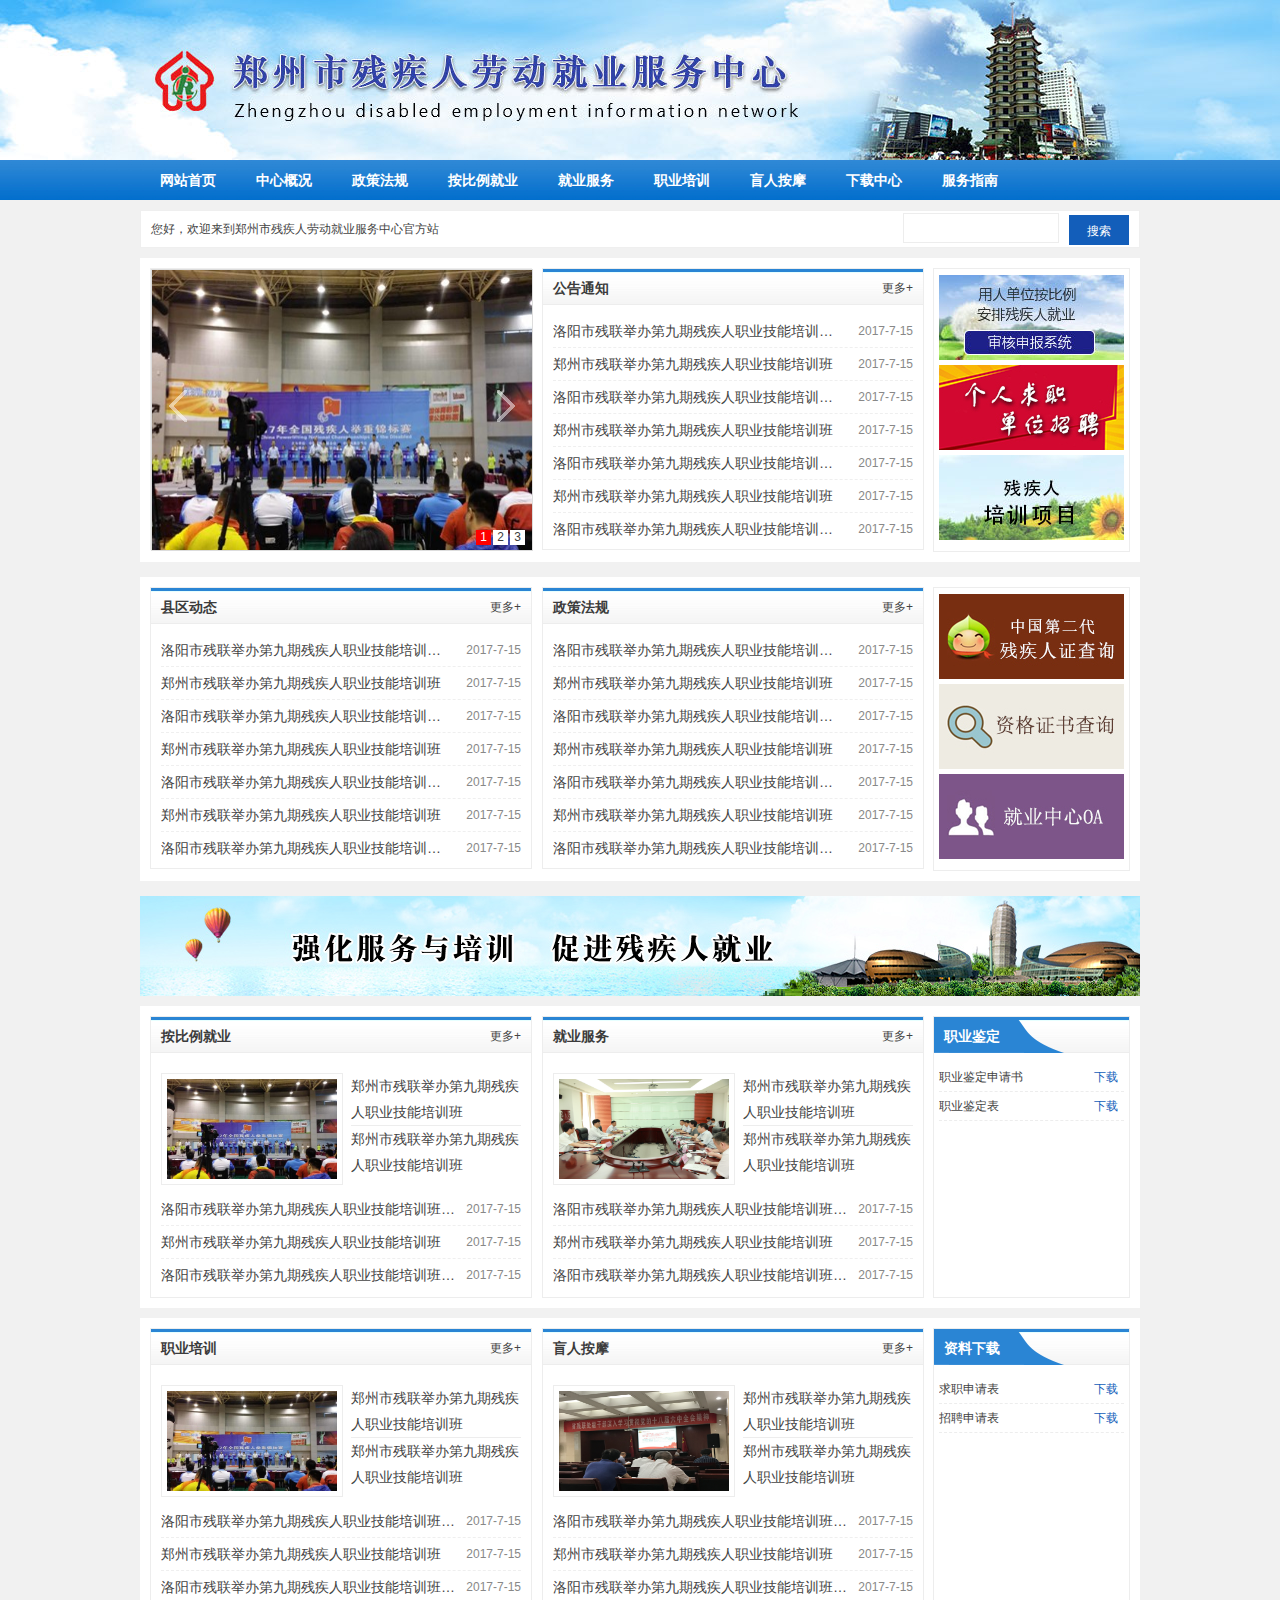
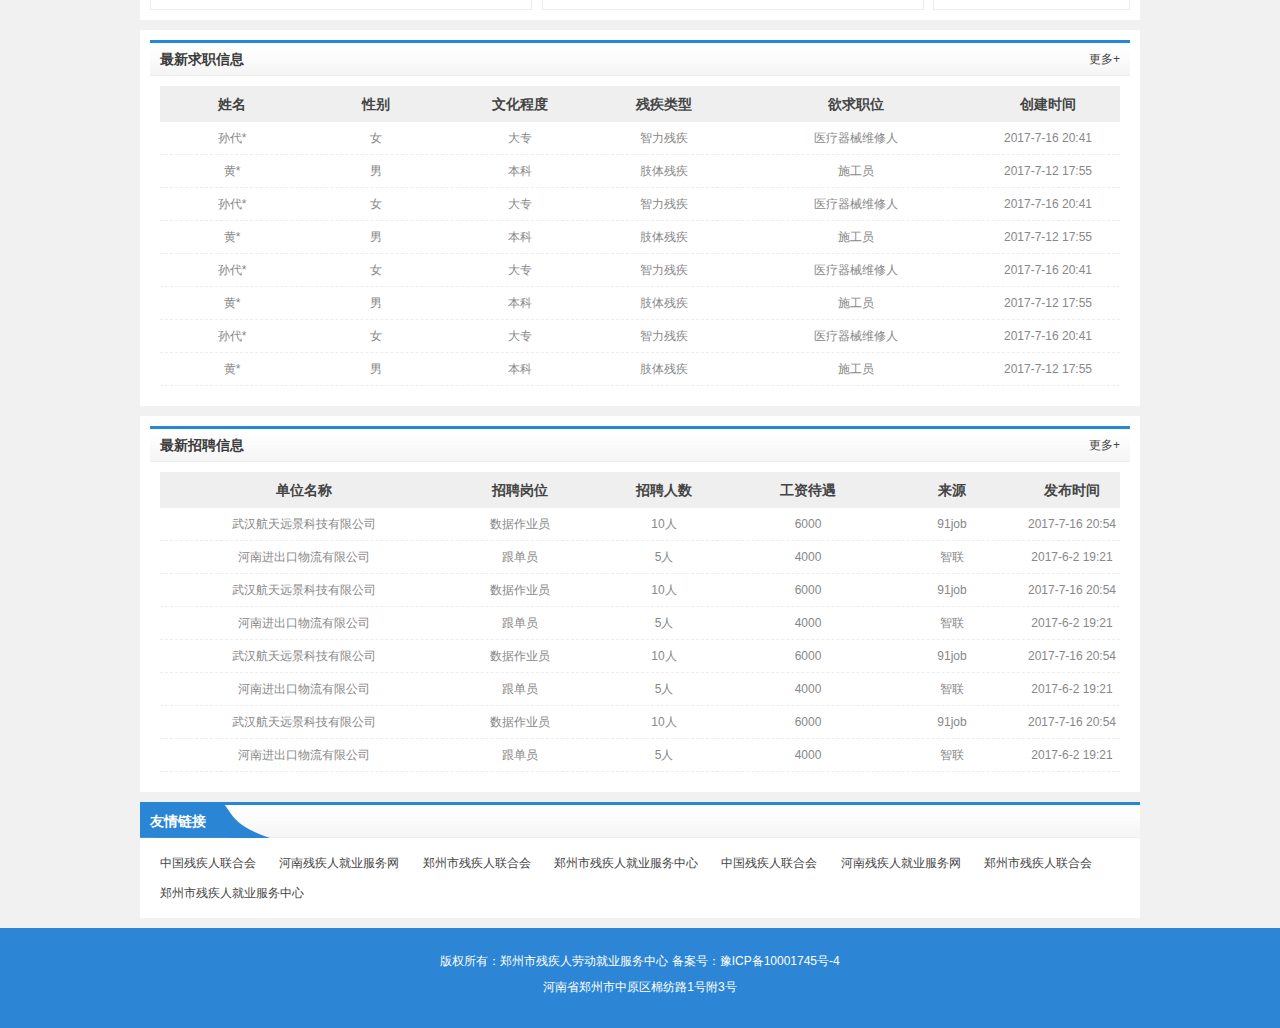
<file: index.html>
<!DOCTYPE html>
<html>
<head lang="en">
    <meta charset="UTF-8">
    <title>郑州市残疾人就业信息网</title>
    <link rel="stylesheet" href="style/reset.css"/>
    <link rel="stylesheet" href="style/style.css"/>
    <script src="js/jquery1.42.min.js"></script>
    <script src="js/jquery.SuperSlide.2.1.1.js"></script>
</head>
<body>
    <div class="head"></div>
    <div class="menu">
        <div class="container">
            <ul>
                <li><a href="">网站首页</a></li><!--
                <li><a href="">无障碍云</a></li>-->
                <li><a href="">中心概况</a></li>
                <li><a href="">政策法规</a></li>
                <li><a href="">按比例就业</a></li>
                <li><a href="">就业服务</a></li>
                <li><a href="">职业培训</a></li>
                <li><a href="">盲人按摩</a></li>
                <li><a href="">下载中心</a></li>
                <li><a href="">服务指南</a></li>
            </ul>
        </div>
    </div>
    <div class="neck">
        <div class="container">
            <div class="neck-container">
                <div class="welcome"> 您好，欢迎来到郑州市残疾人劳动就业服务中心官方站</div>
                <div class="time"><iframe name="weather_inc" src="http://i.tianqi.com/index.php?c=code&id=1" width="330" height="25" frameborder="0" marginwidth="0" marginheight="0" scrolling="no"></iframe></div>
                <div class="search">
                    <input type="submit" value="搜索" class="search-btn"/>
                    <input type="text" class="search-text"/>
                </div>
            </div>

        </div>
    </div>
    <div class="index-column-1">
        <div class="container">
            <div class="index-column1-contain clearfix">
                <div class="slider">
                    <div id="slideBox" class="slideBox">
                        <div class="hd">
                            <ul><li>1</li><li>2</li><li>3</li></ul>
                        </div>
                        <div class="bd">
                            <ul>
                                <li><a href="#" target="_blank"><img src="images/1.jpg" /></a></li>
                                <li><a href="#" target="_blank"><img src="images/2.jpg" /></a></li>
                                <li><a href="#" target="_blank"><img src="images/3.JPG" /></a></li>
                            </ul>
                        </div>

                        <!-- 下面是前/后按钮代码，如果不需要删除即可 -->
                        <a class="prev" href="javascript:void(0)"></a>
                        <a class="next" href="javascript:void(0)"></a>

                    </div>





                </div>
                <div class="column">
                    <div class="column-title">
                        <h2 class="title">公告通知</h2>
                        <a href="" class="more">更多+</a>
                    </div>
                    <div class="news-list">
                        <ul>
                            <li>
                                <a href="">
                                    <span class="title">洛阳市残联举办第九期残疾人职业技能培训班洛阳市残联举办第九期残疾人职业技能培训班洛阳市残联举办第九期残疾人职业技能培训班</span>
                                    <span class="time">2017-7-15</span>
                                </a>
                            </li>

                            <li>
                                <a href="">
                                    <span class="title">郑州市残联举办第九期残疾人职业技能培训班</span>
                                    <span class="time">2017-7-15</span>
                                </a>
                            </li>
                            <li>
                                <a href="">
                                    <span class="title">洛阳市残联举办第九期残疾人职业技能培训班洛阳市残联举办第九期残疾人职业技能培训班洛阳市残联举办第九期残疾人职业技能培训班</span>
                                    <span class="time">2017-7-15</span>
                                </a>
                            </li>

                            <li>
                                <a href="">
                                    <span class="title">郑州市残联举办第九期残疾人职业技能培训班</span>
                                    <span class="time">2017-7-15</span>
                                </a>
                            </li>
                            <li>
                                <a href="">
                                    <span class="title">洛阳市残联举办第九期残疾人职业技能培训班洛阳市残联举办第九期残疾人职业技能培训班洛阳市残联举办第九期残疾人职业技能培训班</span>
                                    <span class="time">2017-7-15</span>
                                </a>
                            </li>

                            <li>
                                <a href="">
                                    <span class="title">郑州市残联举办第九期残疾人职业技能培训班</span>
                                    <span class="time">2017-7-15</span>
                                </a>
                            </li>
                            <li>
                                <a href="">
                                    <span class="title">洛阳市残联举办第九期残疾人职业技能培训班洛阳市残联举办第九期残疾人职业技能培训班洛阳市残联举办第九期残疾人职业技能培训班</span>
                                    <span class="time">2017-7-15</span>
                                </a>
                            </li>

                        </ul>
                    </div>
                </div>

                <div class="link-contain">
                    <a href="">
                        <img src="images/btna.jpg" alt=""/>
                    </a>
                    <a href="">
                        <img src="images/btn1.jpg" alt=""/>
                    </a>
                    <a href="" style="margin-bottom: 0">
                        <img src="images/btn2.jpg" alt=""/>
                    </a>
                </div>
            </div>

        </div>
    </div>
    <div class="index-column-2">
        <div class="container">
            <div class="index-column2-contain clearfix">
                <div class="column" style="margin-left:0;">
                    <div class="column-title">
                        <h2 class="title">县区动态</h2>
                        <a href="" class="more">更多+</a>
                    </div>
                    <div class="news-list">
                        <ul>
                            <li>
                                <a href="">
                                    <span class="title">洛阳市残联举办第九期残疾人职业技能培训班洛阳市残联举办第九期残疾人职业技能培训班洛阳市残联举办第九期残疾人职业技能培训班</span>
                                    <span class="time">2017-7-15</span>
                                </a>
                            </li>

                            <li>
                                <a href="">
                                    <span class="title">郑州市残联举办第九期残疾人职业技能培训班</span>
                                    <span class="time">2017-7-15</span>
                                </a>
                            </li>
                            <li>
                                <a href="">
                                    <span class="title">洛阳市残联举办第九期残疾人职业技能培训班洛阳市残联举办第九期残疾人职业技能培训班洛阳市残联举办第九期残疾人职业技能培训班</span>
                                    <span class="time">2017-7-15</span>
                                </a>
                            </li>

                            <li>
                                <a href="">
                                    <span class="title">郑州市残联举办第九期残疾人职业技能培训班</span>
                                    <span class="time">2017-7-15</span>
                                </a>
                            </li>
                            <li>
                                <a href="">
                                    <span class="title">洛阳市残联举办第九期残疾人职业技能培训班洛阳市残联举办第九期残疾人职业技能培训班洛阳市残联举办第九期残疾人职业技能培训班</span>
                                    <span class="time">2017-7-15</span>
                                </a>
                            </li>

                            <li>
                                <a href="">
                                    <span class="title">郑州市残联举办第九期残疾人职业技能培训班</span>
                                    <span class="time">2017-7-15</span>
                                </a>
                            </li>
                            <li>
                                <a href="">
                                    <span class="title">洛阳市残联举办第九期残疾人职业技能培训班洛阳市残联举办第九期残疾人职业技能培训班洛阳市残联举办第九期残疾人职业技能培训班</span>
                                    <span class="time">2017-7-15</span>
                                </a>
                            </li>

                        </ul>
                    </div>
                </div>
                <div class="column">
                    <div class="column-title">
                        <h2 class="title">政策法规</h2>
                        <a href="" class="more">更多+</a>
                    </div>
                    <div class="news-list">
                        <ul>
                            <li>
                                <a href="">
                                    <span class="title">洛阳市残联举办第九期残疾人职业技能培训班洛阳市残联举办第九期残疾人职业技能培训班洛阳市残联举办第九期残疾人职业技能培训班</span>
                                    <span class="time">2017-7-15</span>
                                </a>
                            </li>

                            <li>
                                <a href="">
                                    <span class="title">郑州市残联举办第九期残疾人职业技能培训班</span>
                                    <span class="time">2017-7-15</span>
                                </a>
                            </li>
                            <li>
                                <a href="">
                                    <span class="title">洛阳市残联举办第九期残疾人职业技能培训班洛阳市残联举办第九期残疾人职业技能培训班洛阳市残联举办第九期残疾人职业技能培训班</span>
                                    <span class="time">2017-7-15</span>
                                </a>
                            </li>

                            <li>
                                <a href="">
                                    <span class="title">郑州市残联举办第九期残疾人职业技能培训班</span>
                                    <span class="time">2017-7-15</span>
                                </a>
                            </li>
                            <li>
                                <a href="">
                                    <span class="title">洛阳市残联举办第九期残疾人职业技能培训班洛阳市残联举办第九期残疾人职业技能培训班洛阳市残联举办第九期残疾人职业技能培训班</span>
                                    <span class="time">2017-7-15</span>
                                </a>
                            </li>

                            <li>
                                <a href="">
                                    <span class="title">郑州市残联举办第九期残疾人职业技能培训班</span>
                                    <span class="time">2017-7-15</span>
                                </a>
                            </li>
                            <li>
                                <a href="">
                                    <span class="title">洛阳市残联举办第九期残疾人职业技能培训班洛阳市残联举办第九期残疾人职业技能培训班洛阳市残联举办第九期残疾人职业技能培训班</span>
                                    <span class="time">2017-7-15</span>
                                </a>
                            </li>

                        </ul>
                    </div>
                </div>

                <div class="link-contain">
                    <a href=""> <img src="images/btn4.jpg" alt=""/></a>
                    <a href=""> <img src="images/btn5.jpg" alt=""/></a>
                    <a href="" style="margin-bottom: 0"> <img src="images/btn6.jpg" alt=""/></a>
                </div>
            </div>
        </div>
    </div>
    <div class="index-special">
        <div class="container">
            <img src="images/ad.jpg" alt=""/>
        </div>
    </div>
    <div class="index-column-4">
        <div class="container">
            <div class="index-column4-contain clearfix">
                <div class="column" style="margin-left:0;">
                    <div class="column-title">
                        <h2 class="title">按比例就业</h2>
                        <a href="" class="more">更多+</a>
                    </div>
                    <div class="news-list">
                        <dl class="img-list">
                            <dt><span class="img"><img src="images/1.jpg" alt=""></span></dt>
                            <dd><a href="">郑州市残联举办第九期残疾人职业技能培训班</a></dd>
                            <dd><a href="">郑州市残联举办第九期残疾人职业技能培训班</a></dd>
                        </dl>
                        <ul>
                            <li>
                                <a href="">
                                    <span class="title">洛阳市残联举办第九期残疾人职业技能培训班洛阳市残联举办第九期残疾人职业技能培训班洛阳市残联举办第九期残疾人职业技能培训班</span>
                                    <span class="time">2017-7-15</span>
                                </a>
                            </li>

                            <li>
                                <a href="">
                                    <span class="title">郑州市残联举办第九期残疾人职业技能培训班</span>
                                    <span class="time">2017-7-15</span>
                                </a>
                            </li>
                            <li>
                                <a href="">
                                    <span class="title">洛阳市残联举办第九期残疾人职业技能培训班洛阳市残联举办第九期残疾人职业技能培训班洛阳市残联举办第九期残疾人职业技能培训班</span>
                                    <span class="time">2017-7-15</span>
                                </a>
                            </li>

                        </ul>
                    </div>
                </div>
                <div class="column">
                    <div class="column-title">
                        <h2 class="title">就业服务</h2>
                        <a href="" class="more">更多+</a>
                    </div>
                    <div class="news-list">
                        <dl class="img-list">
                            <dt><span class="img"><img src="images/3.JPG" alt=""></span></dt>
                            <dd><a href="">郑州市残联举办第九期残疾人职业技能培训班</a></dd>
                            <dd><a href="">郑州市残联举办第九期残疾人职业技能培训班</a></dd>
                        </dl>
                        <ul>
                            <li>
                                <a href="">
                                    <span class="title">洛阳市残联举办第九期残疾人职业技能培训班洛阳市残联举办第九期残疾人职业技能培训班洛阳市残联举办第九期残疾人职业技能培训班</span>
                                    <span class="time">2017-7-15</span>
                                </a>
                            </li>

                            <li>
                                <a href="">
                                    <span class="title">郑州市残联举办第九期残疾人职业技能培训班</span>
                                    <span class="time">2017-7-15</span>
                                </a>
                            </li>
                            <li>
                                <a href="">
                                    <span class="title">洛阳市残联举办第九期残疾人职业技能培训班洛阳市残联举办第九期残疾人职业技能培训班洛阳市残联举办第九期残疾人职业技能培训班</span>
                                    <span class="time">2017-7-15</span>
                                </a>
                            </li>

                        </ul>
                    </div>
                </div>

                <div class="index-file-column">
                    <div class="column-title">
                        <h2 class="title title2">职业鉴定</h2>
                    </div>
                    <div class="file-list">
                        <a href="">
                            <span class="title">职业鉴定申请书</span>
                            <span class="down">下载</span>
                        </a>
                        <a href="">
                            <span class="title">职业鉴定表</span>
                            <span class="down">下载</span>
                        </a>
                    </div>
                </div>

            </div>
        </div>
    </div>
    <div class="index-column-4">
        <div class="container">
            <div class="index-column4-contain clearfix">
                <div class="column" style="margin-left:0;">
                    <div class="column-title">
                        <h2 class="title">职业培训</h2>
                        <a href="" class="more">更多+</a>
                    </div>
                    <div class="news-list">
                        <dl class="img-list">
                            <dt><span class="img"><img src="images/1.jpg" alt=""></span></dt>
                            <dd><a href="">郑州市残联举办第九期残疾人职业技能培训班</a></dd>
                            <dd><a href="">郑州市残联举办第九期残疾人职业技能培训班</a></dd>
                        </dl>
                        <ul>
                            <li>
                                <a href="">
                                    <span class="title">洛阳市残联举办第九期残疾人职业技能培训班洛阳市残联举办第九期残疾人职业技能培训班洛阳市残联举办第九期残疾人职业技能培训班</span>
                                    <span class="time">2017-7-15</span>
                                </a>
                            </li>

                            <li>
                                <a href="">
                                    <span class="title">郑州市残联举办第九期残疾人职业技能培训班</span>
                                    <span class="time">2017-7-15</span>
                                </a>
                            </li>
                            <li>
                                <a href="">
                                    <span class="title">洛阳市残联举办第九期残疾人职业技能培训班洛阳市残联举办第九期残疾人职业技能培训班洛阳市残联举办第九期残疾人职业技能培训班</span>
                                    <span class="time">2017-7-15</span>
                                </a>
                            </li>

                        </ul>
                    </div>
                </div>
                <div class="column">
                    <div class="column-title">
                        <h2 class="title">盲人按摩</h2>
                        <a href="" class="more">更多+</a>
                    </div>
                    <div class="news-list">
                        <dl class="img-list">
                            <dt><span class="img"><img src="images/2.jpg" alt=""></span></dt>
                            <dd><a href="">郑州市残联举办第九期残疾人职业技能培训班</a></dd>
                            <dd><a href="">郑州市残联举办第九期残疾人职业技能培训班</a></dd>
                        </dl>
                        <ul>
                            <li>
                                <a href="">
                                    <span class="title">洛阳市残联举办第九期残疾人职业技能培训班洛阳市残联举办第九期残疾人职业技能培训班洛阳市残联举办第九期残疾人职业技能培训班</span>
                                    <span class="time">2017-7-15</span>
                                </a>
                            </li>

                            <li>
                                <a href="">
                                    <span class="title">郑州市残联举办第九期残疾人职业技能培训班</span>
                                    <span class="time">2017-7-15</span>
                                </a>
                            </li>
                            <li>
                                <a href="">
                                    <span class="title">洛阳市残联举办第九期残疾人职业技能培训班洛阳市残联举办第九期残疾人职业技能培训班洛阳市残联举办第九期残疾人职业技能培训班</span>
                                    <span class="time">2017-7-15</span>
                                </a>
                            </li>

                        </ul>
                    </div>
                </div>

                <div class="index-file-column">
                    <div class="column-title">
                        <h2 class="title title2">资料下载</h2>
                    </div>
                    <div class="file-list">
                        <a href="">
                            <span class="title">求职申请表</span>
                            <span class="down">下载</span>
                        </a>
                        <a href="">
                            <span class="title">招聘申请表</span>
                            <span class="down">下载</span>
                        </a>
                    </div>
                </div>
            </div>
        </div>
    </div>
    <div class="index-column-5">
        <div class="container">
            <div class="index-column5-contain">
                <div class="column-title">
                    <h2 class="title">最新求职信息</h2>
                    <a href="" class="more">更多+</a>
                </div>
                <div class="table-list clearfix">
                        <dl>
                            <dt>
                                <span class="name">姓名</span>
                                <span class="sex">性别</span>
                                <span class="wenhua">文化程度</span>
                                <span class="leixing">残疾类型</span>
                                <span class="zhiwei">欲求职位</span>
                                <span class="time">创建时间</span>
                            </dt>
                            <dd>
                                <a href="">
                                    <span class="name">孙代*</span>
                                    <span class="sex">女</span>
                                    <span class="wenhua">大专</span>
                                    <span class="leixing">智力残疾</span>
                                    <span class="zhiwei">医疗器械维修人</span>
                                    <span class="time">2017-7-16 20:41</span>
                                </a>
                            </dd>
                            <dd>
                                <a href="">
                                    <span class="name">黄*</span>
                                    <span class="sex">男</span>
                                    <span class="wenhua">本科</span>
                                    <span class="leixing">肢体残疾</span>
                                    <span class="zhiwei">施工员</span>
                                    <span class="time">2017-7-12 17:55</span>
                                </a>
                            </dd>
                            <dd>
                                <a href="">
                                    <span class="name">孙代*</span>
                                    <span class="sex">女</span>
                                    <span class="wenhua">大专</span>
                                    <span class="leixing">智力残疾</span>
                                    <span class="zhiwei">医疗器械维修人</span>
                                    <span class="time">2017-7-16 20:41</span>
                                </a>
                            </dd>
                            <dd>
                                <a href="">
                                    <span class="name">黄*</span>
                                    <span class="sex">男</span>
                                    <span class="wenhua">本科</span>
                                    <span class="leixing">肢体残疾</span>
                                    <span class="zhiwei">施工员</span>
                                    <span class="time">2017-7-12 17:55</span>
                                </a>
                            </dd>
                            <dd>
                                <a href="">
                                    <span class="name">孙代*</span>
                                    <span class="sex">女</span>
                                    <span class="wenhua">大专</span>
                                    <span class="leixing">智力残疾</span>
                                    <span class="zhiwei">医疗器械维修人</span>
                                    <span class="time">2017-7-16 20:41</span>
                                </a>
                            </dd>
                            <dd>
                                <a href="">
                                    <span class="name">黄*</span>
                                    <span class="sex">男</span>
                                    <span class="wenhua">本科</span>
                                    <span class="leixing">肢体残疾</span>
                                    <span class="zhiwei">施工员</span>
                                    <span class="time">2017-7-12 17:55</span>
                                </a>
                            </dd>
                            <dd>
                                <a href="">
                                    <span class="name">孙代*</span>
                                    <span class="sex">女</span>
                                    <span class="wenhua">大专</span>
                                    <span class="leixing">智力残疾</span>
                                    <span class="zhiwei">医疗器械维修人</span>
                                    <span class="time">2017-7-16 20:41</span>
                                </a>
                            </dd>
                            <dd>
                                <a href="">
                                    <span class="name">黄*</span>
                                    <span class="sex">男</span>
                                    <span class="wenhua">本科</span>
                                    <span class="leixing">肢体残疾</span>
                                    <span class="zhiwei">施工员</span>
                                    <span class="time">2017-7-12 17:55</span>
                                </a>
                            </dd>

                        </dl>
                </div>
            </div>

        </div>
    </div>

    <div class="index-column-5">
        <div class="container">
            <div class="index-column5-contain">
                <div class="column-title">
                    <h2 class="title">最新招聘信息</h2>
                    <a href="" class="more">更多+</a>
                </div>
                <div class="table-list clearfix">
                    <dl>
                        <dt>
                            <span class="dwmc">单位名称</span>
                            <span class="zpgw">招聘岗位</span>
                            <span class="zprs">招聘人数</span>
                            <span class="gzdy">工资待遇</span>
                            <span class="ly">来源</span>
                            <span class="fbsj">发布时间</span>
                        </dt>
                        <dd>
                            <a href="">
                                <span class="dwmc">武汉航天远景科技有限公司</span>
                                <span class="zpgw">数据作业员</span>
                                <span class="zprs">10人</span>
                                <span class="gzdy">6000</span>
                                <span class="ly">91job</span>
                                <span class="fbsj">2017-7-16 20:54</span>
                            </a>
                        </dd>
                        <dd>
                            <a href="">
                                <span class="dwmc">河南进出口物流有限公司</span>
                                <span class="zpgw">跟单员</span>
                                <span class="zprs">5人</span>
                                <span class="gzdy">4000</span>
                                <span class="ly">智联</span>
                                <span class="fbsj">2017-6-2 19:21</span>
                            </a>
                        </dd>
                        <dd>
                            <a href="">
                                <span class="dwmc">武汉航天远景科技有限公司</span>
                                <span class="zpgw">数据作业员</span>
                                <span class="zprs">10人</span>
                                <span class="gzdy">6000</span>
                                <span class="ly">91job</span>
                                <span class="fbsj">2017-7-16 20:54</span>
                            </a>
                        </dd>
                        <dd>
                            <a href="">
                                <span class="dwmc">河南进出口物流有限公司</span>
                                <span class="zpgw">跟单员</span>
                                <span class="zprs">5人</span>
                                <span class="gzdy">4000</span>
                                <span class="ly">智联</span>
                                <span class="fbsj">2017-6-2 19:21</span>
                            </a>
                        </dd>
                        <dd>
                            <a href="">
                                <span class="dwmc">武汉航天远景科技有限公司</span>
                                <span class="zpgw">数据作业员</span>
                                <span class="zprs">10人</span>
                                <span class="gzdy">6000</span>
                                <span class="ly">91job</span>
                                <span class="fbsj">2017-7-16 20:54</span>
                            </a>
                        </dd>
                        <dd>
                            <a href="">
                                <span class="dwmc">河南进出口物流有限公司</span>
                                <span class="zpgw">跟单员</span>
                                <span class="zprs">5人</span>
                                <span class="gzdy">4000</span>
                                <span class="ly">智联</span>
                                <span class="fbsj">2017-6-2 19:21</span>
                            </a>
                        </dd>
                        <dd>
                            <a href="">
                                <span class="dwmc">武汉航天远景科技有限公司</span>
                                <span class="zpgw">数据作业员</span>
                                <span class="zprs">10人</span>
                                <span class="gzdy">6000</span>
                                <span class="ly">91job</span>
                                <span class="fbsj">2017-7-16 20:54</span>
                            </a>
                        </dd>
                        <dd>
                            <a href="">
                                <span class="dwmc">河南进出口物流有限公司</span>
                                <span class="zpgw">跟单员</span>
                                <span class="zprs">5人</span>
                                <span class="gzdy">4000</span>
                                <span class="ly">智联</span>
                                <span class="fbsj">2017-6-2 19:21</span>
                            </a>
                        </dd>

                    </dl>
                </div>
            </div>

        </div>
    </div>
    <div class="flink">
        <div class="container">
            <div class="column-title">
                <h2 class="title title2">友情链接</h2>
            </div>
            <div class="flink-con">
                <a href="">中国残疾人联合会</a>
                <a href="">河南残疾人就业服务网</a>
                <a href="">郑州市残疾人联合会</a>
                <a href="">郑州市残疾人就业服务中心</a>

                <a href="">中国残疾人联合会</a>
                <a href="">河南残疾人就业服务网</a>
                <a href="">郑州市残疾人联合会</a>
                <a href="">郑州市残疾人就业服务中心</a>

            </div>
        </div>
    </div>
    <div class="foot">
        <div class="container">
            <p>版权所有：郑州市残疾人劳动就业服务中心 备案号：豫ICP备10001745号-4</p>
            <p>河南省郑州市中原区棉纺路1号附3号</p>
        </div>
    </div>

</body>
<script id="jsID" type="text/javascript">

    jQuery(".slideBox").slide({mainCell:".bd ul",effect:"fold",autoPlay:true});
</script>

</html>
</file>
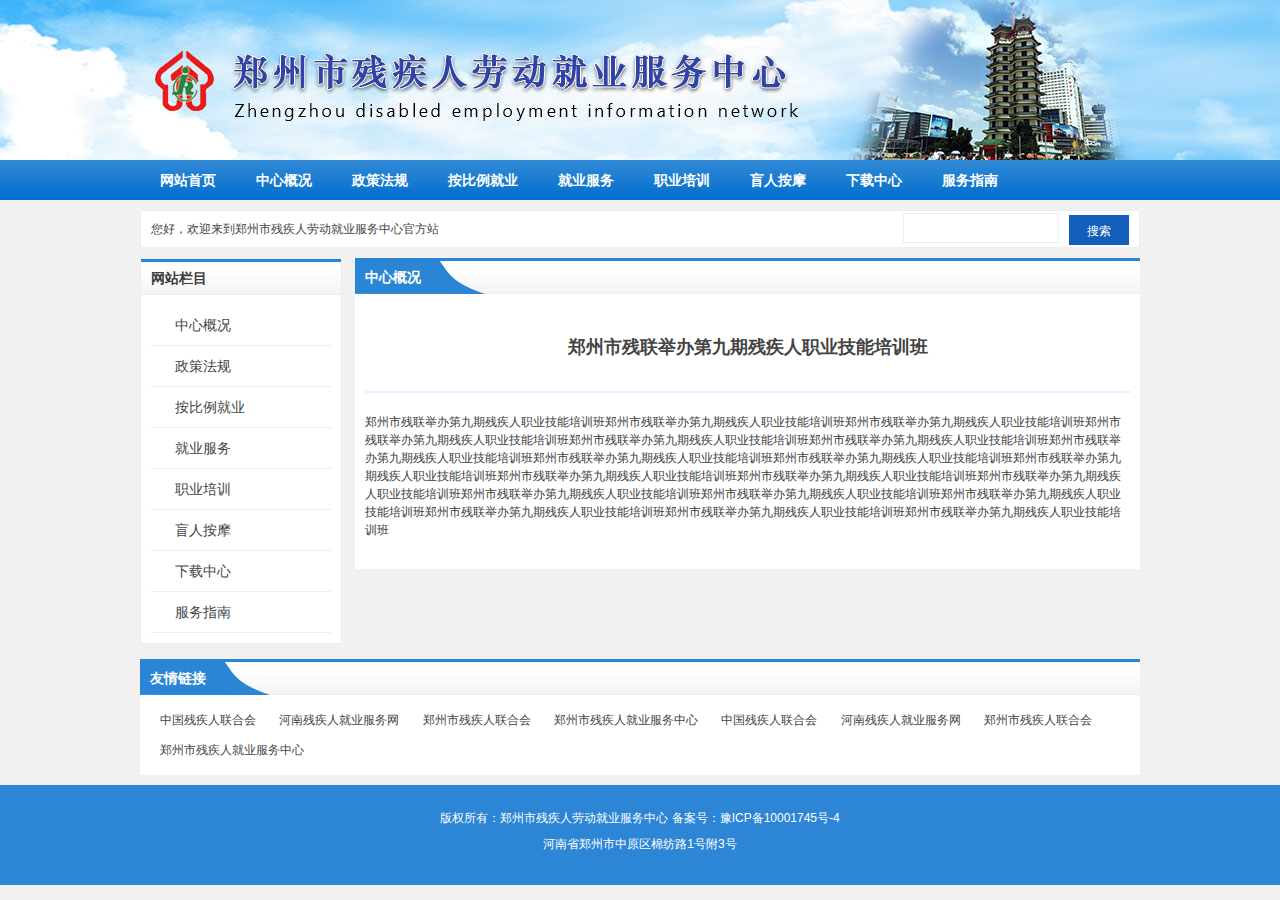
<file: article.html>
<!DOCTYPE html>
<html>
<head lang="en">
    <meta charset="UTF-8">
    <title>郑州市残疾人就业信息网</title>
    <link rel="stylesheet" href="style/reset.css"/>
    <link rel="stylesheet" href="style/style.css"/>
    <script src="js/jquery1.42.min.js"></script>
    <script src="js/jquery.SuperSlide.2.1.1.js"></script>
</head>
<body>
    <div class="head"></div>
    <div class="menu">
        <div class="container">
            <ul>
                <li><a href="">网站首页</a></li><!--
                <li><a href="">无障碍云</a></li>-->
                <li><a href="">中心概况</a></li>
                <li><a href="">政策法规</a></li>
                <li><a href="">按比例就业</a></li>
                <li><a href="">就业服务</a></li>
                <li><a href="">职业培训</a></li>
                <li><a href="">盲人按摩</a></li>
                <li><a href="">下载中心</a></li>
                <li><a href="">服务指南</a></li>
            </ul>
        </div>
    </div>
    <div class="neck">
        <div class="container">
            <div class="neck-container">
                <div class="welcome"> 您好，欢迎来到郑州市残疾人劳动就业服务中心官方站</div>
                <div class="time"><iframe name="weather_inc" src="http://i.tianqi.com/index.php?c=code&id=1" width="330" height="25" frameborder="0" marginwidth="0" marginheight="0" scrolling="no"></iframe></div>
                <div class="search">
                    <input type="submit" value="搜索" class="search-btn"/>
                    <input type="text" class="search-text"/>
                </div>
            </div>

        </div>
    </div>

    <div class="page-contain">
        <div class="container clearfix">
            <div class="contain-menu">
                <div class="column-title">
                    <h2 class="title">网站栏目</h2>
                </div>
                <ul class="column-list">
                    <li><a href="">中心概况</a></li>
                    <li><a href="">政策法规</a></li>
                    <li><a href="">按比例就业</a></li>
                    <li><a href="">就业服务</a></li>
                    <li><a href="">职业培训</a></li>
                    <li><a href="">盲人按摩</a></li>
                    <li><a href="">下载中心</a></li>
                    <li><a href="">服务指南</a></li>
                </ul>
            </div>
            <div class="contain-body">
                <div class="column-title">
                    <h2 class="title title2">中心概况</h2>
                </div>

                <div class="article-w">
                    <div class="title-w">
                        <h3>郑州市残联举办第九期残疾人职业技能培训班</h3>
                    </div>
                    <div class="detail-w">
                        郑州市残联举办第九期残疾人职业技能培训班郑州市残联举办第九期残疾人职业技能培训班郑州市残联举办第九期残疾人职业技能培训班郑州市残联举办第九期残疾人职业技能培训班郑州市残联举办第九期残疾人职业技能培训班郑州市残联举办第九期残疾人职业技能培训班郑州市残联举办第九期残疾人职业技能培训班郑州市残联举办第九期残疾人职业技能培训班郑州市残联举办第九期残疾人职业技能培训班郑州市残联举办第九期残疾人职业技能培训班郑州市残联举办第九期残疾人职业技能培训班郑州市残联举办第九期残疾人职业技能培训班郑州市残联举办第九期残疾人职业技能培训班郑州市残联举办第九期残疾人职业技能培训班郑州市残联举办第九期残疾人职业技能培训班郑州市残联举办第九期残疾人职业技能培训班郑州市残联举办第九期残疾人职业技能培训班郑州市残联举办第九期残疾人职业技能培训班郑州市残联举办第九期残疾人职业技能培训班
                    </div>
                </div>
            </div>
        </div>
    </div>





    <div class="flink">
        <div class="container">
            <div class="column-title">
                <h2 class="title title2">友情链接</h2>
            </div>
            <div class="flink-con">
                <a href="">中国残疾人联合会</a>
                <a href="">河南残疾人就业服务网</a>
                <a href="">郑州市残疾人联合会</a>
                <a href="">郑州市残疾人就业服务中心</a>

                <a href="">中国残疾人联合会</a>
                <a href="">河南残疾人就业服务网</a>
                <a href="">郑州市残疾人联合会</a>
                <a href="">郑州市残疾人就业服务中心</a>

            </div>
        </div>
    </div>
    <div class="foot">
        <div class="container">
            <p>版权所有：郑州市残疾人劳动就业服务中心 备案号：豫ICP备10001745号-4</p>
            <p>河南省郑州市中原区棉纺路1号附3号</p>
        </div>
    </div>

</body>
<script id="jsID" type="text/javascript">

    jQuery(".slideBox").slide({mainCell:".bd ul",effect:"fold",autoPlay:true});
</script>

</html>
</file>
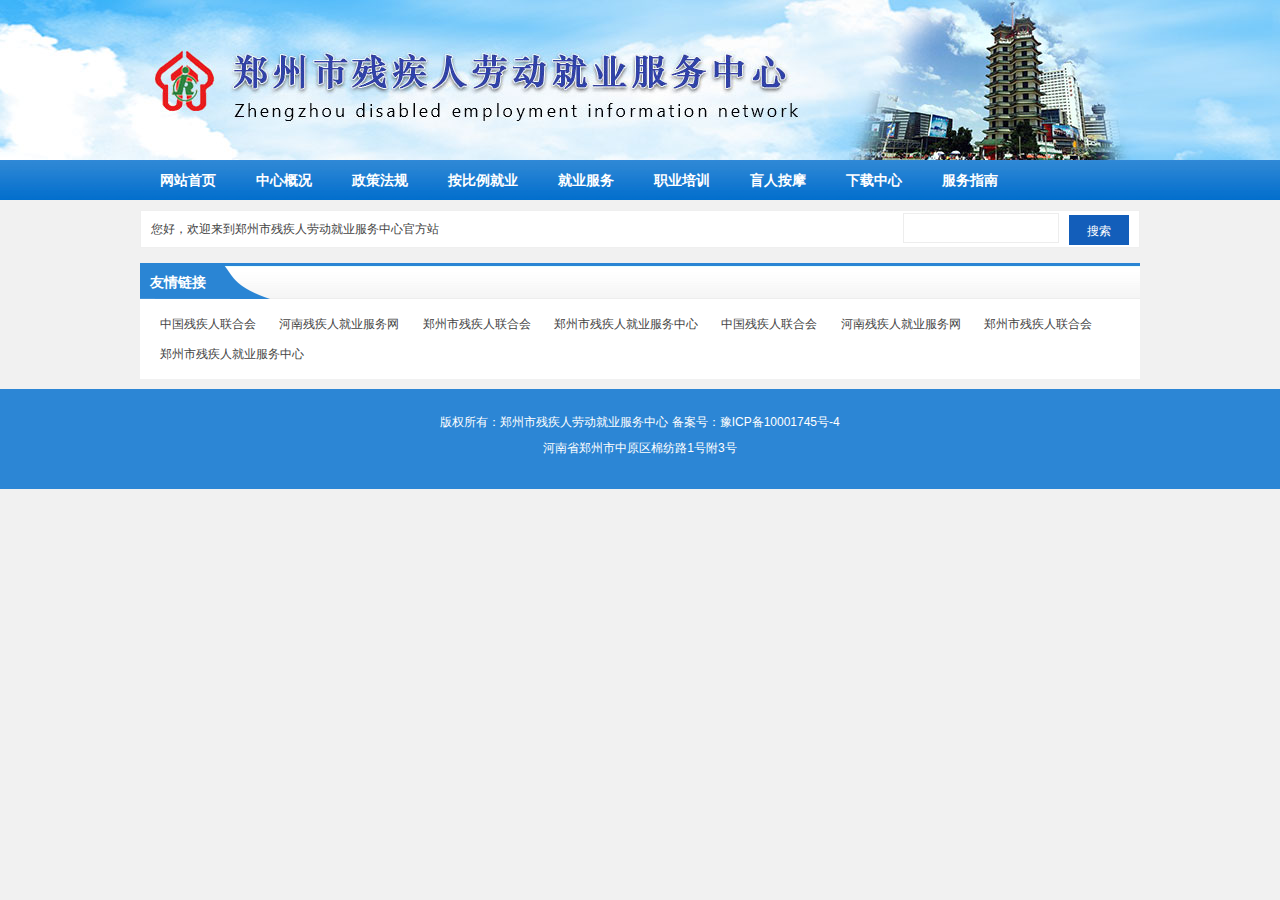
<file: bak.html>
<!DOCTYPE html>
<html>
<head lang="en">
    <meta charset="UTF-8">
    <title>郑州市残疾人就业信息网</title>
    <link rel="stylesheet" href="style/reset.css"/>
    <link rel="stylesheet" href="style/style.css"/>
    <script src="js/jquery1.42.min.js"></script>
    <script src="js/jquery.SuperSlide.2.1.1.js"></script>
</head>
<body>
    <div class="head"></div>
    <div class="menu">
        <div class="container">
            <ul>
                <li><a href="">网站首页</a></li><!--
                <li><a href="">无障碍云</a></li>-->
                <li><a href="">中心概况</a></li>
                <li><a href="">政策法规</a></li>
                <li><a href="">按比例就业</a></li>
                <li><a href="">就业服务</a></li>
                <li><a href="">职业培训</a></li>
                <li><a href="">盲人按摩</a></li>
                <li><a href="">下载中心</a></li>
                <li><a href="">服务指南</a></li>
            </ul>
        </div>
    </div>
    <div class="neck">
        <div class="container">
            <div class="neck-container">
                <div class="welcome"> 您好，欢迎来到郑州市残疾人劳动就业服务中心官方站</div>
                <div class="time"><iframe name="weather_inc" src="http://i.tianqi.com/index.php?c=code&id=1" width="330" height="25" frameborder="0" marginwidth="0" marginheight="0" scrolling="no"></iframe></div>
                <div class="search">
                    <input type="submit" value="搜索" class="search-btn"/>
                    <input type="text" class="search-text"/>
                </div>
            </div>

        </div>
    </div>

    <div class="page-contain">
        <div class="container">
            <div class="contain-left"></div>
            <div class="contain-right"></div>
        </div>
    </div>





    <div class="flink">
        <div class="container">
            <div class="column-title">
                <h2 class="title title2">友情链接</h2>
            </div>
            <div class="flink-con">
                <a href="">中国残疾人联合会</a>
                <a href="">河南残疾人就业服务网</a>
                <a href="">郑州市残疾人联合会</a>
                <a href="">郑州市残疾人就业服务中心</a>

                <a href="">中国残疾人联合会</a>
                <a href="">河南残疾人就业服务网</a>
                <a href="">郑州市残疾人联合会</a>
                <a href="">郑州市残疾人就业服务中心</a>

            </div>
        </div>
    </div>
    <div class="foot">
        <div class="container">
            <p>版权所有：郑州市残疾人劳动就业服务中心 备案号：豫ICP备10001745号-4</p>
            <p>河南省郑州市中原区棉纺路1号附3号</p>
        </div>
    </div>

</body>
<script id="jsID" type="text/javascript">

    jQuery(".slideBox").slide({mainCell:".bd ul",effect:"fold",autoPlay:true});
</script>

</html>
</file>
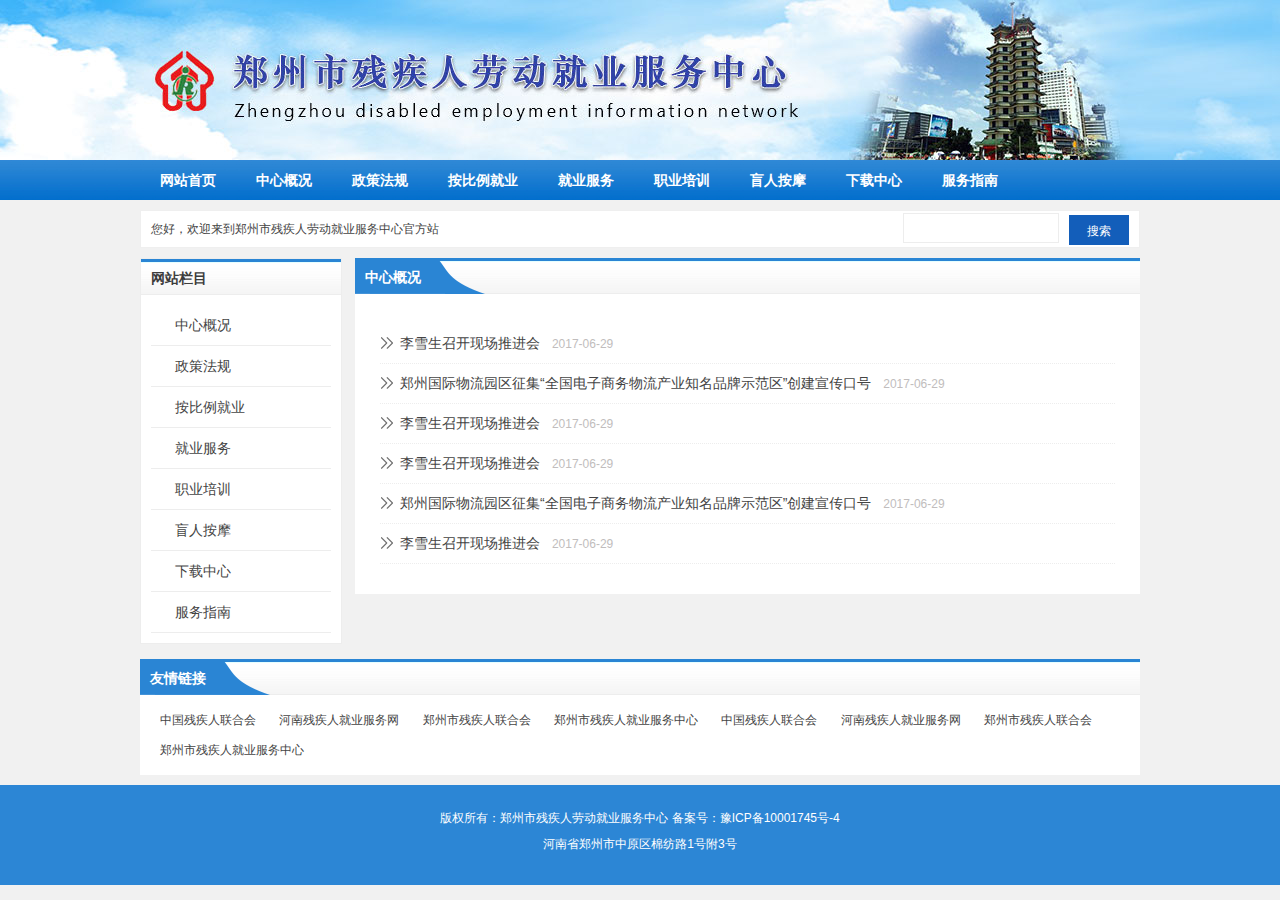
<file: list.html>
<!DOCTYPE html>
<html>
<head lang="en">
    <meta charset="UTF-8">
    <title>郑州市残疾人就业信息网</title>
    <link rel="stylesheet" href="style/reset.css"/>
    <link rel="stylesheet" href="style/style.css"/>
    <script src="js/jquery1.42.min.js"></script>
    <script src="js/jquery.SuperSlide.2.1.1.js"></script>
</head>
<body>
    <div class="head"></div>
    <div class="menu">
        <div class="container">
            <ul>
                <li><a href="">网站首页</a></li><!--
                <li><a href="">无障碍云</a></li>-->
                <li><a href="">中心概况</a></li>
                <li><a href="">政策法规</a></li>
                <li><a href="">按比例就业</a></li>
                <li><a href="">就业服务</a></li>
                <li><a href="">职业培训</a></li>
                <li><a href="">盲人按摩</a></li>
                <li><a href="">下载中心</a></li>
                <li><a href="">服务指南</a></li>
            </ul>
        </div>
    </div>
    <div class="neck">
        <div class="container">
            <div class="neck-container">
                <div class="welcome"> 您好，欢迎来到郑州市残疾人劳动就业服务中心官方站</div>
                <div class="time"><iframe name="weather_inc" src="http://i.tianqi.com/index.php?c=code&id=1" width="330" height="25" frameborder="0" marginwidth="0" marginheight="0" scrolling="no"></iframe></div>
                <div class="search">
                    <input type="submit" value="搜索" class="search-btn"/>
                    <input type="text" class="search-text"/>
                </div>
            </div>

        </div>
    </div>

    <div class="page-contain">
        <div class="container clearfix">
            <div class="contain-menu">
                <div class="column-title">
                    <h2 class="title">网站栏目</h2>
                </div>
                <ul class="column-list">
                    <li><a href="">中心概况</a></li>
                    <li><a href="">政策法规</a></li>
                    <li><a href="">按比例就业</a></li>
                    <li><a href="">就业服务</a></li>
                    <li><a href="">职业培训</a></li>
                    <li><a href="">盲人按摩</a></li>
                    <li><a href="">下载中心</a></li>
                    <li><a href="">服务指南</a></li>
                </ul>
            </div>
            <div class="contain-body">
                <div class="column-title">
                    <h2 class="title title2">中心概况</h2>
                </div>

                <div class="article-w">
                    <ul class="article-list">
                        <li>
                          <a href="#" title="物流园区召开宇通项目推进周例会">李雪生召开现场推进会</a> <cite>2017-06-29 </cite>
                        </li>
                        <li>
                            <a href="#" title="郑州国际物流园区征集“全国电子商务物流产业知名品牌示范区”创建宣传口号">郑州国际物流园区征集“全国电子商务物流产业知名品牌示范区”创建宣传口号</a>
                            <cite>2017-06-29 </cite>
                        </li>
                        <li>
                            <a href="#" title="物流园区召开宇通项目推进周例会">李雪生召开现场推进会</a> <cite>2017-06-29 </cite>
                        </li>
                        <li>
                            <a href="#" title="物流园区召开宇通项目推进周例会">李雪生召开现场推进会</a> <cite>2017-06-29 </cite>
                        </li>
                        <li>
                            <a href="#" title="郑州国际物流园区征集“全国电子商务物流产业知名品牌示范区”创建宣传口号">郑州国际物流园区征集“全国电子商务物流产业知名品牌示范区”创建宣传口号</a>
                            <cite>2017-06-29 </cite>
                        </li>
                        <li>
                            <a href="#" title="物流园区召开宇通项目推进周例会">李雪生召开现场推进会</a> <cite>2017-06-29 </cite>
                        </li>


                    </ul>
                </div>
            </div>
        </div>
    </div>





    <div class="flink">
        <div class="container">
            <div class="column-title">
                <h2 class="title title2">友情链接</h2>
            </div>
            <div class="flink-con">
                <a href="">中国残疾人联合会</a>
                <a href="">河南残疾人就业服务网</a>
                <a href="">郑州市残疾人联合会</a>
                <a href="">郑州市残疾人就业服务中心</a>

                <a href="">中国残疾人联合会</a>
                <a href="">河南残疾人就业服务网</a>
                <a href="">郑州市残疾人联合会</a>
                <a href="">郑州市残疾人就业服务中心</a>

            </div>
        </div>
    </div>
    <div class="foot">
        <div class="container">
            <p>版权所有：郑州市残疾人劳动就业服务中心 备案号：豫ICP备10001745号-4</p>
            <p>河南省郑州市中原区棉纺路1号附3号</p>
        </div>
    </div>

</body>
<script id="jsID" type="text/javascript">

    jQuery(".slideBox").slide({mainCell:".bd ul",effect:"fold",autoPlay:true});
</script>

</html>
</file>
<file: style/style.css>
The compress option has been deprecated. We recommend you use a dedicated css minifier, for instance see less-plugin-clean-css.
@charset "utf-8";body{background:#f1f1f1;min-width:1000px}.head{width:100%;height:160px;background:url("../images/top.jpg") no-repeat center top}.menu{height:40px;background:url("../images/menubg.jpg") repeat-x}.menu ul{display:block}.menu ul li{height:40px;line-height:40px;display:block;float:left}.menu ul li a{height:40px;line-height:40px;text-align:center;padding:0 20px;color:#ffffff;font-size:14px;display:block;font-weight:bold}.menu ul li a:hover{background:url("../images/menubgc.jpg") repeat-x}.neck{margin:10px 0}.neck .neck-container{background:#ffffff;height:36px;border:1px solid #efefef;display:block}.neck .neck-container .welcome{width:300px;float:left;padding-left:10px;line-height:36px;color:#444444}.neck .neck-container .time{width:360px;float:left;margin-right:10px;padding-top:6px}.neck .neck-container .search{width:300px;float:right}.neck .neck-container .search .search-text{width:150px;height:26px;padding:1px 2px;border:1px solid #ededed;background:#ffffff;float:right;margin-right:10px;margin-top:2px}.neck .neck-container .search .search-btn{background:#135eba;color:#ffffff;font-size:12px;border:0;width:60px;height:30px;text-align:center;line-height:30px;float:right;margin-top:4px;margin-right:10px}.slider{width:380px;height:280px;float:left;border:1px solid #ededed}.slideBox{width:380px;height:280px;overflow:hidden;position:relative;border:1px solid #ddd;float:left}.slideBox .hd{height:15px;overflow:hidden;position:absolute;right:5px;bottom:5px;z-index:1}.slideBox .hd ul{overflow:hidden;zoom:1;float:left}.slideBox .hd ul li{float:left;margin-right:2px;width:15px;height:15px;line-height:14px;text-align:center;background:#fff;cursor:pointer}.slideBox .hd ul li.on{background:#f00;color:#fff}.slideBox .bd{position:relative;height:100%;z-index:0}.slideBox .bd li{zoom:1;vertical-align:middle}.slideBox .bd img{width:380px;height:280px;display:block}.slideBox .prev,.slideBox .next{position:absolute;left:3%;top:50%;margin-top:-25px;display:block;width:32px;height:40px;background:url(../images/slider-arrow.png) -110px 5px no-repeat;filter:alpha(opacity=50);opacity:.5}.slideBox .next{left:auto;right:3%;background-position:8px 5px}.slideBox .prev:hover,.slideBox .next:hover{filter:alpha(opacity=100);opacity:1}.slideBox .prevStop{display:none}.slideBox .nextStop{display:none}.index-column1-contain,.index-column2-contain,.index-column3-contain{background:#fff;padding:10px;margin-bottom:15px}.column{width:380px;float:left;height:280px;border:1px solid #ededed;margin-left:10px}.column-title{height:35px;width:100%;background:url("../images/columnBg2.jpg") repeat-x;position:relative;border-bottom:1px solid #ededed}.column-title .title{position:absolute;left:10px;font-size:14px;font-weight:bold;line-height:38px;display:block}.column-title .title2{background:url("../images/tbg.png") no-repeat;width:130px;color:#ffffff;left:0;text-indent:10px}.column-title .more{font-size:12px;color:#444444;position:absolute;right:10px;line-height:38px;display:inline-block}.column-title .more:hover{color:#4193f7}.news-list{padding:10px}.news-list .img-list{width:100%;height:110px;margin:10px 0}.news-list .img-list dt{border:1px solid #ededed;width:170px;height:100px;padding:5px;float:left}.news-list .img-list dt .img{display:block;width:170px;height:100px;overflow:hidden}.news-list .img-list dt .img img{width:170px;height:100px;transition:.5s}.news-list .img-list dt .img img:hover{transform:scale(1.1)}.news-list .img-list dd{float:right;width:170px;height:52px;border-bottom:1px solid #ededed}.news-list .img-list dd a{font-size:14px;line-height:26px;font-weight:normal;height:52px;color:#444444;overflow:hidden;display:block}.news-list .img-list dd:last-child{border-bottom:0}.news-list li{border-bottom:1px dashed #efefef;height:32px;line-height:32px}.news-list li:last-child{border-bottom:0}.news-list li a{display:block;height:32px;line-height:32px;position:relative}.news-list li a .title{color:#444444;height:32px;line-height:32px;font-size:14px;overflow:hidden;text-overflow:ellipsis;white-space:nowrap;position:absolute;left:0;display:block}.news-list li a .time{font-size:12px;color:#888888;position:absolute;right:0}.news-list li a:hover .title{color:#135eba;text-decoration:underline}.link-contain{width:185px;height:270px;float:right;padding:6px 5px;border:1px solid #ededed}.link-contain a{width:185px;height:85px;margin-bottom:5px;display:block}.index-column1-contain .column .news-list li .title,.index-column2-contain .column .news-list li .title{width:280px}.index-special{margin-bottom:10px;width:100%}.index-special .container{height:100px;display:block}.index-column3-contain .column{width:483px}.index-column3-contain .column li .title{width:400px}.index-column4-contain{padding:10px;margin-bottom:10px;background:#fff}.index-column4-contain li .title{width:300px}.index-column5-contain{padding:10px;margin-bottom:10px;background:#fff}.table-list{padding:10px}.table-list dl{width:100%;float:left;display:block}.table-list dt{width:100%;padding:2px 0;height:32px;display:block;float:left;background:#efefef}.table-list dt span{color:#444444;font-weight:bold;font-size:14px;display:inline-block;height:32px;line-height:32px;text-align:center;float:left}.table-list dd{float:left;display:block;height:32px;width:100%;border-bottom:1px dashed #ededed}.table-list dd a{display:block;width:100%;float:left;height:32px;line-height:32px;transition:.2s}.table-list dd a:hover{background:#e4f0ff}.table-list dd a:hover span{color:#135eba}.table-list dd span{color:#888888;font-weight:normal;font-size:12px;display:inline-block;height:32px;line-height:32px;text-align:center;float:left}.table-list .name{width:15%}.table-list .sex{width:15%}.table-list .wenhua{width:15%}.table-list .leixing{width:15%}.table-list .zhiwei{width:25%}.table-list .time{width:15%}.table-list .dwmc{width:30%}.table-list .zpgw{width:15%}.table-list .zprs{width:15%}.table-list .gzdy{width:15%}.table-list .ly{width:15%}.table-list .fbsj{width:10%}.flink{margin-bottom:10px}.flink .flink-con{background:#ffffff;padding:10px}.flink .flink-con a{display:inline-block;padding:2px 10px;color:#444444;font-size:12px;line-height:26px}.flink .flink-con a:hover{color:#135eba;text-decoration:underline}.foot{width:100%;height:80px;padding-top:20px;background:#2c86d5}.foot p{font-size:12px;line-height:26px;text-align:center;color:#ffffff}.index-file-column{width:195px;height:280px;float:right;border:1px solid #ededed}.index-file-column .file-list{padding:10px 5px;display:block}.index-file-column .file-list a{width:100%;display:block;height:28px;line-height:28px;position:relative;border-bottom:1px dashed #ededed}.index-file-column .file-list a .title{color:#444444;width:140px;display:inline-block;overflow:hidden;text-overflow:ellipsis;white-space:nowrap;position:absolute;left:0;height:28px;line-height:28px}.index-file-column .file-list a .down{color:#135eba;width:30px;display:inline-block;position:absolute;right:0;height:28px;line-height:28px}.page-contain{margin-bottom:15px}.contain-menu{width:200px;float:left;border:1px solid #ededed}.contain-menu .column-list{padding:10px;background:#ffffff}.contain-menu .column-list li{width:100%;display:block;height:40px;border-bottom:1px solid #ededed}.contain-menu .column-list li a{width:100%;display:block;height:40px;line-height:40px;text-indent:20px;font-size:14px;color:#444444;border-left:4px solid #ffffff}.contain-menu .column-list li a:hover{border-left:4px solid #4193f7;color:#4193f7}.contain-body{width:785px;float:right}.contain-body .article-w{padding:10px;background:#ffffff}.contain-body .article-w .title-w{padding:30px 10px;border-bottom:2px solid #e4f0ff}.contain-body .article-w .title-w h3{font-size:18px;color:#444444;text-align:center;font-weight:bold}.contain-body .article-w .detail-w{padding:20px 0}.contain-body .article-list{line-height:28px;margin:20px 15px}.contain-body .article-list li{font-size:14px;line-height:28px;padding-top:5px;padding-bottom:5px;border-bottom:1px dotted #ededed;background:url("../images/right-arrow.png") no-repeat left 12px;text-indent:20px}.contain-body .article-list li a{color:#444444;transition:.2s}.contain-body .article-list li a .ico{font-size:12px;padding-right:8px}.contain-body .article-list li a:hover{color:#135eba;position:relative;left:1px}.contain-body .article-list li cite{color:#c1bdbd;font-size:12px;padding-left:8px;font-style:normal}
</file>
